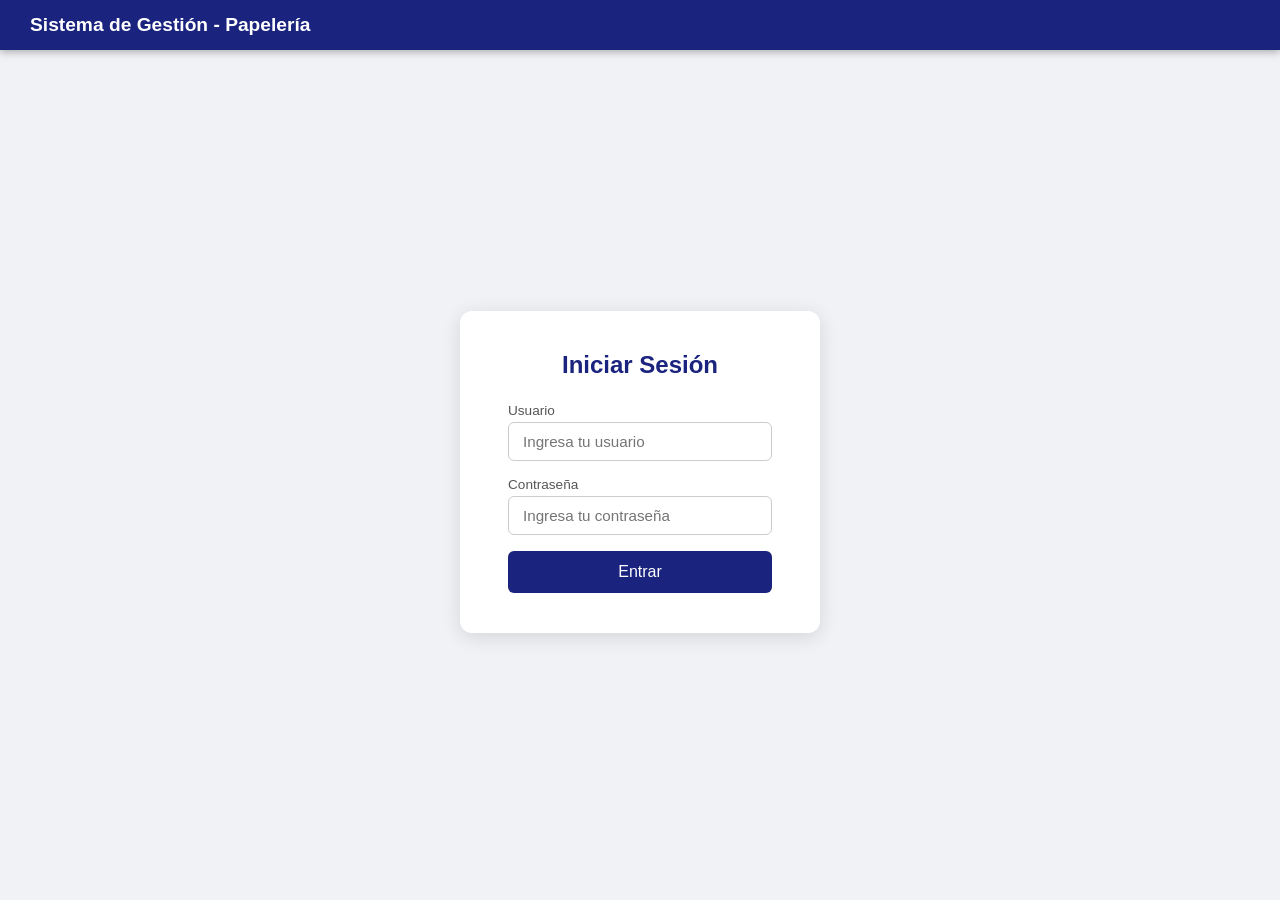
<file: Tarea 3-4_P3/wwwroot/index.html>
<!DOCTYPE html>
<html lang="es">
<head>
    <meta charset="UTF-8" />
    <meta name="viewport" content="width=device-width, initial-scale=1.0" />
    <title>Sistema Papelería</title>
    <link rel="stylesheet" href="styles.css" />
</head>
<body>

    <nav>
        <h1 id="navTitle">Sistema de Gestión - Papelería</h1>
        <div id="navMenu" style="display: none;">
            <button class="btn-warning" onclick="mostrarModulo('moduloVentas')">🛒 Punto de Venta</button>
            <button class="btn-primary" onclick="mostrarModulo('moduloProductos')">📦 Inventario</button>
            <button class="btn-secondary" onclick="mostrarModulo('moduloEmpleados')">👥 Empleados</button>
        </div>
        <button id="btnLogout" onclick="logout()">Cerrar sesión</button>
    </nav>

    <div id="loginPage">
        <div class="login-card">
            <h2>Iniciar Sesión</h2>
            <label for="username">Usuario</label>
            <input type="text" id="username" placeholder="Ingresa tu usuario" autocomplete="off" />
            <label for="password">Contraseña</label>
            <input type="password" id="password" placeholder="Ingresa tu contraseña" />
            <button id="loginBtn" onclick="doLogin()">Entrar</button>
            <div id="loginError">Usuario o contraseña incorrectos.</div>
        </div>
    </div>

    <div id="appPage" style="display: none; padding: 30px;">

        <div id="moduloEmpleados" style="display: none;">
            <div class="card">
                <h2 id="formTitleEmpleado">Agregar Empleado</h2>
                <input type="hidden" id="empleadoId" />

                <div class="form-grid">
                    <div class="form-group">
                        <label>Nombre *</label>
                        <input type="text" id="nombre" placeholder="Ej: Juan" />
                    </div>
                    <div class="form-group">
                        <label>Apellido *</label>
                        <input type="text" id="apellido" placeholder="Ej: Perez" />
                    </div>
                    <div class="form-group">
                        <label>Edad</label>
                        <input type="number" id="edad" placeholder="Ej: 30" />
                    </div>
                    <div class="form-group">
                        <label>Direccion</label>
                        <input type="text" id="direccion" placeholder="Ej: Calle 1, Santiago" />
                    </div>
                    <div class="form-group">
                        <label>Numero</label>
                        <input type="text" id="numero" placeholder="Ej: 8094561234" />
                    </div>
                    <div class="form-group">
                        <label>Email</label>
                        <input type="email" id="email" placeholder="Ej: juan@correo.com" />
                    </div>
                </div>

                <div class="form-actions">
                    <button id="btnGuardar" class="btn-success" onclick="guardarEmpleado()">Guardar</button>
                    <button id="btnCancelarEmp" class="btn-secondary" onclick="limpiarFormEmpleado()" style="display: none;">Cancelar</button>
                </div>
                <div id="formFeedback" style="display: none; margin-top: 10px; padding: 10px; border-radius: 5px;"></div>
            </div>

            <div class="card">
                <h2>Lista de Empleados</h2>
                <div class="table-wrap">
                    <table id="tablaEmpleados">
                        <thead>
                            <tr><th>ID</th><th>Nombre</th><th>Apellido</th><th>Edad</th><th>Dirección</th><th>Número</th><th>Email</th><th>Acciones</th></tr>
                        </thead>
                        <tbody id="tbodyEmpleados"></tbody>
                    </table>
                </div>
            </div>
        </div>

        <div id="moduloProductos" style="display: none;">
            <div class="card">
                <h2 id="formTitleProducto">Agregar Producto al Inventario</h2>
                <input type="hidden" id="productoId" />

                <div class="form-grid">
                    <div class="form-group">
                        <label>Código de Barras</label>
                        <input type="text" id="prodCodigo" placeholder="Ej: 746123..." />
                    </div>
                    <div class="form-group">
                        <label>Nombre del Artículo *</label>
                        <input type="text" id="prodNombre" placeholder="Ej: Cuaderno Norma" />
                    </div>
                    <div class="form-group">
                        <label>ID Categoría *</label>
                        <input type="number" id="prodCategoria" placeholder="Ej: 1" />
                    </div>
                    <div class="form-group">
                        <label>Costo de Compra ($)</label>
                        <input type="number" step="0.01" id="prodCosto" />
                    </div>
                    <div class="form-group">
                        <label>Precio de Venta ($) *</label>
                        <input type="number" step="0.01" id="prodPrecio" />
                    </div>
                    <div class="form-group">
                        <label>Stock Actual</label>
                        <input type="number" id="prodStock" />
                    </div>
                    <div class="form-group">
                        <label>Alerta Stock Mínimo</label>
                        <input type="number" id="prodMinimo" value="5" />
                    </div>
                    <div class="form-group" style="flex-direction: row; align-items: center; gap: 10px;">
                        <input type="checkbox" id="prodEsCaja" style="width: auto;" />
                        <label style="margin: 0;">¿Se vende por Caja?</label>
                    </div>
                    <div class="form-group">
                        <label>Unidades por Caja</label>
                        <input type="number" id="prodUnidadesCaja" value="1" />
                    </div>
                </div>

                <div class="form-actions">
                    <button id="btnGuardarProd" class="btn-success" onclick="guardarProducto()">Guardar Producto</button>
                    <button id="btnCancelarProd" class="btn-secondary" onclick="limpiarFormProducto()" style="display: none;">Cancelar</button>
                </div>
                <div id="formFeedbackProd" style="display: none; margin-top: 10px; padding: 10px; border-radius: 5px;"></div>
            </div>

            <div class="card">
                <h2>Inventario de Mercancía</h2>
                <div class="table-wrap">
                    <table id="tablaProductos">
                        <thead>
                            <tr>
                                <th>Código</th>
                                <th>Nombre</th>
                                <th>Costo</th>
                                <th>Precio</th>
                                <th>Stock</th>
                                <th>Tipo Venta</th>
                                <th>Acciones</th>
                            </tr>
                        </thead>
                        <tbody id="tbodyProductos"></tbody>
                    </table>
                </div>
            </div>
        </div>

        <div id="moduloVentas" style="display: none;">
            <div class="pos-container">
                <div class="pos-catalogo">
                    <div class="pos-header">
                        <h2>Catálogo de Ventas</h2>
                        <input type="text" id="buscadorPos" placeholder="🔍 Buscar por nombre o código..." onkeyup="filtrarPos()">
                    </div>
                    <div id="gridProductosPos" class="productos-grid"></div>
                </div>

                <div class="pos-carrito card">
                    <h2>Facturación</h2>
                    <div class="carrito-items" id="listaCarrito">
                        <div style="text-align:center; color:#999; margin-top: 20px;">El carrito está vacío</div>
                    </div>
                    <div class="carrito-totales">
                        <div class="total-row">
                            <span>SubTotal:</span>
                            <span id="subTotalVenta">$0.00</span>
                        </div>
                        <div class="total-row gran-total">
                            <span>Total a Pagar:</span>
                            <span id="totalVenta">$0.00</span>
                        </div>
                        <button class="btn-success btn-cobrar" onclick="procesarVenta()">💰 Procesar Venta</button>
                    </div>
                </div>
            </div>
        </div>

    </div>

    <div id="modalOverlay">
        <div class="modal-box">
            <h3>Confirmar Eliminación</h3>
            <p id="modalMsg">¿Seguro que deseas eliminar esto?</p>
            <div class="modal-actions">
                <button class="btn-danger" id="btnConfirmDelete">Eliminar</button>
                <button class="btn-secondary" onclick="document.getElementById('modalOverlay').classList.remove('open')">Cancelar</button>
            </div>
        </div>
    </div>

    <script src="app.js"></script>
</body>
</html>
</file>
<file: Tarea 3-4_P3/wwwroot/styles.css>
* {
    box-sizing: border-box;
    margin: 0;
    padding: 0;
}

body {
    font-family: 'Segoe UI', sans-serif;
    background: #f0f2f5;
    color: #333;
}

nav {
    background: #1a237e;
    color: white;
    padding: 14px 30px;
    display: flex;
    justify-content: space-between;
    align-items: center;
    box-shadow: 0 2px 8px rgba(0, 0, 0, 0.3);
}

    nav h1 {
        font-size: 1.2rem;
    }

#btnLogout {
    background: #e53935;
    color: white;
    border: none;
    padding: 8px 18px;
    border-radius: 6px;
    cursor: pointer;
    font-size: 0.9rem;
    display: none;
}

    #btnLogout:hover {
        background: #c62828;
    }

#loginPage {
    display: flex;
    align-items: center;
    justify-content: center;
    min-height: calc(100vh - 56px);
}

.login-card {
    background: white;
    padding: 40px 48px;
    border-radius: 12px;
    box-shadow: 0 4px 20px rgba(0, 0, 0, 0.12);
    width: 360px;
}

    .login-card h2 {
        margin-bottom: 24px;
        color: #1a237e;
        text-align: center;
    }

    .login-card label {
        font-size: 0.85rem;
        color: #555;
        display: block;
        margin-bottom: 4px;
    }

    .login-card input {
        width: 100%;
        padding: 10px 14px;
        border: 1px solid #ccc;
        border-radius: 6px;
        margin-bottom: 16px;
        font-size: 0.95rem;
        transition: border 0.2s;
    }

        .login-card input:focus {
            border-color: #1a237e;
            outline: none;
        }

#loginBtn {
    width: 100%;
    padding: 12px;
    background: #1a237e;
    color: white;
    border: none;
    border-radius: 6px;
    font-size: 1rem;
    cursor: pointer;
    transition: background 0.2s;
}

    #loginBtn:hover {
        background: #283593;
    }

#loginError {
    color: #e53935;
    font-size: 0.85rem;
    margin-top: 10px;
    text-align: center;
    display: none;
}

#appPage {
    display: none;
    padding: 30px;
}

.card {
    background: white;
    border-radius: 10px;
    padding: 28px;
    box-shadow: 0 2px 10px rgba(0, 0, 0, 0.08);
    margin-bottom: 24px;
}

    .card h2 {
        margin-bottom: 18px;
        color: #1a237e;
        font-size: 1.1rem;
    }

.form-grid {
    display: grid;
    grid-template-columns: repeat(auto-fill, minmax(200px, 1fr));
    gap: 14px;
}

.form-group {
    display: flex;
    flex-direction: column;
}

    .form-group label {
        font-size: 0.82rem;
        color: #555;
        margin-bottom: 4px;
    }

    .form-group input {
        padding: 9px 12px;
        border: 1px solid #ccc;
        border-radius: 6px;
        font-size: 0.9rem;
        transition: border 0.2s;
    }

        .form-group input:focus {
            border-color: #1a237e;
            outline: none;
        }

.form-actions {
    margin-top: 18px;
    display: flex;
    gap: 10px;
}

button {
    padding: 9px 20px;
    border: none;
    border-radius: 6px;
    cursor: pointer;
    font-size: 0.9rem;
    transition: opacity 0.2s;
}

    button:hover {
        opacity: 0.85;
    }

.btn-primary {
    background: #1a237e;
    color: white;
}

.btn-success {
    background: #2e7d32;
    color: white;
}

.btn-warning {
    background: #f57f17;
    color: white;
}

.btn-danger {
    background: #c62828;
    color: white;
}

.btn-secondary {
    background: #546e7a;
    color: white;
}

#formFeedback {
    margin-top: 12px;
    padding: 10px 14px;
    border-radius: 6px;
    font-size: 0.88rem;
    display: none;
}

.feedback-ok {
    background: #e8f5e9;
    color: #2e7d32;
    border: 1px solid #a5d6a7;
}

.feedback-err {
    background: #ffebee;
    color: #c62828;
    border: 1px solid #ef9a9a;
}

.table-wrap {
    overflow-x: auto;
}

table {
    width: 100%;
    border-collapse: collapse;
    font-size: 0.88rem;
}

thead th {
    background: #1a237e;
    color: white;
    padding: 11px 14px;
    text-align: left;
}

tbody tr {
    border-bottom: 1px solid #eee;
    transition: background 0.15s;
}

    tbody tr:hover {
        background: #f5f5f5;
    }

tbody td {
    padding: 10px 14px;
}

.badge-id {
    background: #e8eaf6;
    color: #1a237e;
    padding: 2px 8px;
    border-radius: 20px;
    font-weight: 600;
    font-size: 0.8rem;
}

.tbl-actions {
    display: flex;
    gap: 6px;
}

    .tbl-actions button {
        padding: 5px 12px;
        font-size: 0.8rem;
    }

#noData {
    text-align: center;
    padding: 24px;
    color: #999;
    display: none;
}

#spinner {
    text-align: center;
    padding: 20px;
    color: #999;
    display: none;
}

#modalOverlay {
    position: fixed;
    inset: 0;
    background: rgba(0, 0, 0, 0.45);
    display: none;
    align-items: center;
    justify-content: center;
    z-index: 999;
}

    #modalOverlay.open {
        display: flex;
    }

.modal-box {
    background: white;
    border-radius: 10px;
    padding: 32px 36px;
    width: 340px;
    text-align: center;
    box-shadow: 0 8px 30px rgba(0, 0, 0, 0.2);
}

    .modal-box h3 {
        margin-bottom: 12px;
        color: #c62828;
    }

    .modal-box p {
        margin-bottom: 24px;
        color: #555;
        font-size: 0.9rem;
    }

.modal-actions {
    display: flex;
    gap: 12px;
    justify-content: center;
}
/* ================= PUNTO DE VENTA (POS) ================= */
.pos-container {
    display: flex;
    gap: 24px;
    align-items: flex-start;
}

.pos-catalogo {
    flex: 2;
}

.pos-header {
    background: white;
    padding: 20px;
    border-radius: 10px;
    margin-bottom: 20px;
    box-shadow: 0 2px 10px rgba(0, 0, 0, 0.08);
}

    .pos-header input {
        width: 100%;
        padding: 12px;
        font-size: 1.05rem;
        border-radius: 8px;
        border: 1px solid #ccc;
        margin-top: 10px;
    }

.productos-grid {
    display: grid;
    grid-template-columns: repeat(auto-fill, minmax(180px, 1fr));
    gap: 16px;
    max-height: 600px;
    overflow-y: auto;
    padding-right: 10px;
}

/* Tarjeta Interactiva del Producto */
.prod-card {
    background: white;
    border-radius: 10px;
    padding: 15px;
    text-align: center;
    cursor: pointer;
    transition: all 0.2s ease-in-out;
    border: 4px solid transparent; /* Borde grueso para el color */
    box-shadow: 0 4px 6px rgba(0,0,0,0.05);
}

    .prod-card:hover {
        transform: translateY(-5px);
        box-shadow: 0 8px 15px rgba(0,0,0,0.1);
    }

    .prod-card img {
        width: 100%;
        height: 120px;
        object-fit: cover;
        border-radius: 6px;
        margin-bottom: 12px;
    }

    .prod-card h4 {
        font-size: 0.95rem;
        color: #333;
        margin-bottom: 5px;
        height: 38px;
        overflow: hidden;
    }

    .prod-card .precio {
        font-size: 1.1rem;
        font-weight: bold;
        color: #1a237e;
    }

    .prod-card .stock {
        font-size: 0.8rem;
        margin-top: 5px;
        display: block;
    }

/* ESTADOS DE STOCK (Reglas de Colores) */
.estado-disponible {
    border-color: #4caf50;
}
/* Verde */
.estado-escaso {
    border-color: #f44336;
}
/* Rojo */
.estado-agotado {
    border-color: #9e9e9e;
    filter: grayscale(100%);
    opacity: 0.5;
    pointer-events: none; /* Desactiva el clic */
}

/* Dise�o del Carrito */
.pos-carrito {
    flex: 1;
    position: sticky;
    top: 20px;
    display: flex;
    flex-direction: column;
    min-width: 320px;
}

.carrito-items {
    min-height: 300px;
    max-height: 400px;
    overflow-y: auto;
    margin: 15px 0;
    border-top: 1px solid #eee;
    border-bottom: 1px solid #eee;
    padding: 10px 0;
}

.carrito-item {
    display: flex;
    justify-content: space-between;
    align-items: center;
    margin-bottom: 10px;
    padding-bottom: 10px;
    border-bottom: 1px dashed #e0e0e0;
}

.item-info h5 {
    margin: 0;
    font-size: 0.9rem;
}

.item-info small {
    color: #666;
}

.item-qty {
    display: flex;
    align-items: center;
    gap: 8px;
}

    .item-qty input {
        width: 50px;
        text-align: center;
        padding: 4px;
        border: 1px solid #ccc;
        border-radius: 4px;
    }

.btn-quitar {
    background: #ffebee;
    color: #c62828;
    border: none;
    padding: 5px 8px;
    border-radius: 4px;
    cursor: pointer;
}

.carrito-totales {
    margin-top: auto;
}

.total-row {
    display: flex;
    justify-content: space-between;
    font-size: 1.1rem;
    margin-bottom: 10px;
}

.gran-total {
    font-size: 1.4rem;
    font-weight: bold;
    color: #2e7d32;
    margin-bottom: 20px;
}

.btn-cobrar {
    width: 100%;
    font-size: 1.2rem;
    padding: 15px;
}
</file>
